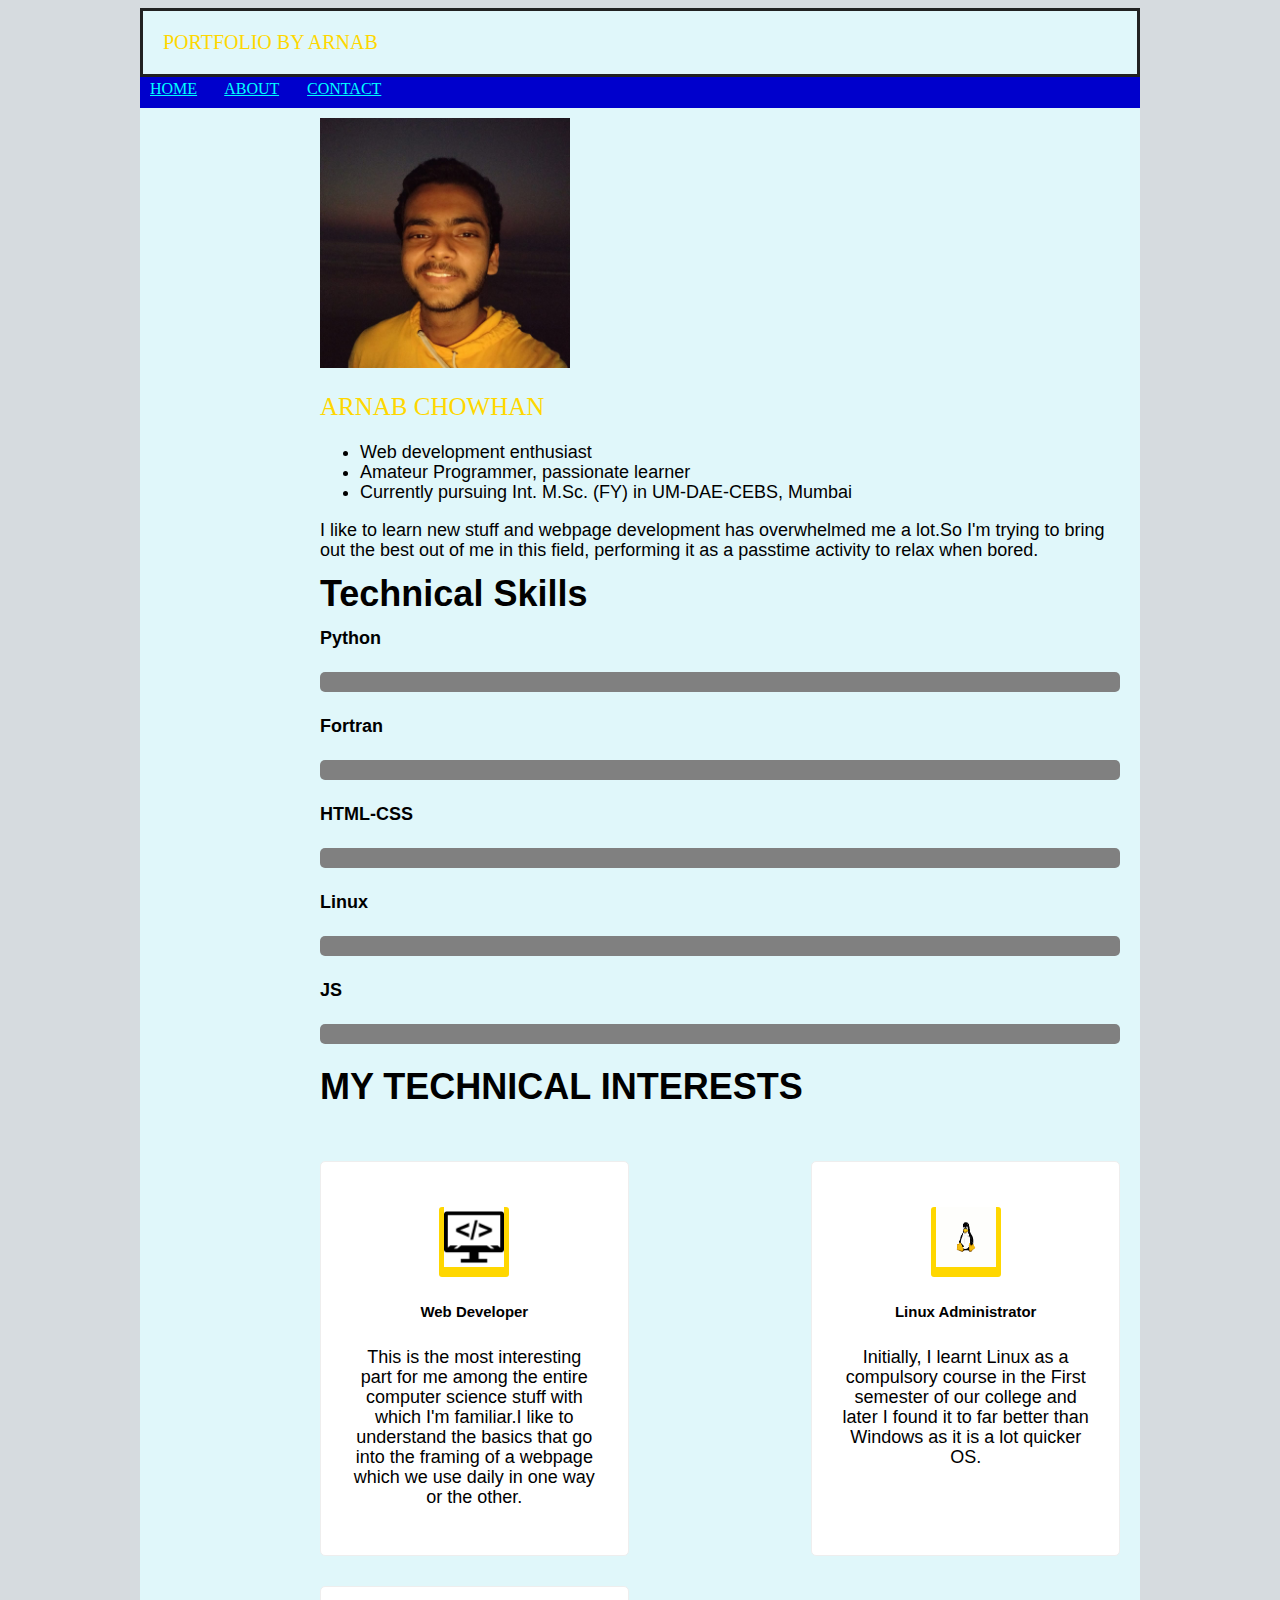
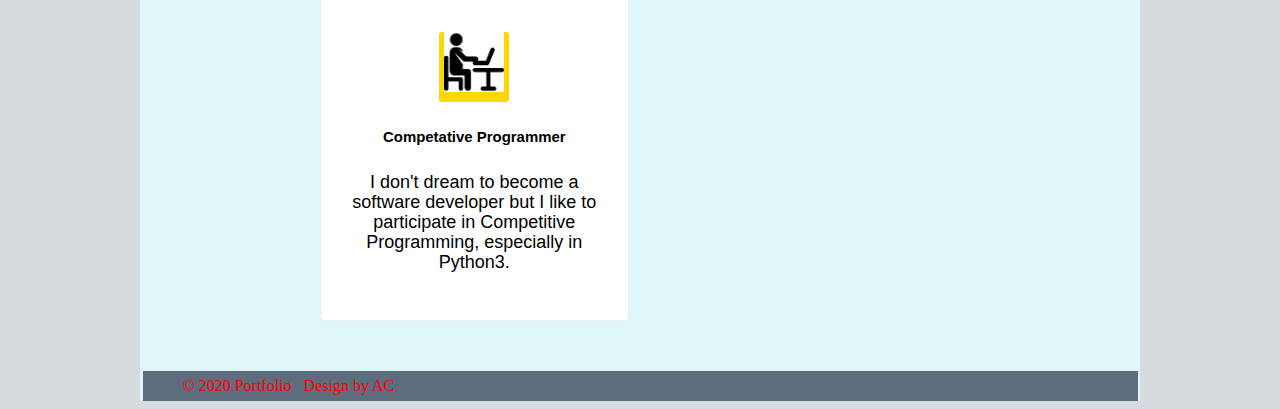
<file: about.html>
<!DOCTYPE html>
<html lang="en">
<head>
  <meta charset = "UTF-8">
  <title>About Me</title>
  <link rel = "stylesheet" href = "style2.css">
</head>
<body>
  <div class = "container">
    <header class = "header">
      <a class = "linktitle" href = "index.html">PORTFOLIO BY ARNAB</a>
    </header>
    <nav class = "menu">
      <a href = "index.html">HOME</a> &nbsp;    &nbsp;   &nbsp;
      <a href = "about.html">ABOUT</a>  &nbsp;    &nbsp;   &nbsp;
      <a href = "contact.html">CONTACT</a>
    </nav>
    <article class = "main">
      <img  id = "image" src = "ac.jpg"  width = 250px height = 250px>
      <p class = "ac">ARNAB CHOWHAN</p>
      <ul>
      <li>Web development enthusiast</li>
      <li>Amateur Programmer, passionate learner</li>
      <li>Currently pursuing Int. M.Sc. (FY) in UM-DAE-CEBS, Mumbai</li>
      </ul>
      <p class = "ac2">I like to learn new stuff and webpage development has overwhelmed me a lot.So I'm trying to bring out the best out of me in this field, performing it as a passtime activity to relax when bored.</p>
      <h1>Technical Skills</h1>
      <h4>Python</h4>
      <div class = "progress">
        <div class = "color" style = "width:65%"></div>
      </div>
      <h4>Fortran</h4>
      <div class = "progress">
        <div class = "color" style = "width:40%"></div>
      </div>
      <h4>HTML-CSS</h4>
      <div class = "progress">
        <div class = "color" style = "width:50%"></div>
      </div>
      <h4>Linux</h4>
      <div class = "progress">
        <div class = "color" style = "width:40%"></div>
      </div>
      <h4>JS</h4>
      <div class = "progress">
        <div class = "color" style = "width:10%"></div>
      </div>
<section class="services">
    <div class="container2">
        <div class="row">
            <div class="section-title text-center">
                <h1>MY TECHNICAL INTERESTS</h1>
            </div>
        </div>
        <div class="row">
            <div class="service-content">

                    <div class="box">

                        <div class="icon">
                          <a href = "https://en.wikipedia.org/wiki/Web_development" target = "_blank"><img src = "wd.png" width = 60px height = 60px></a>
                        </div>
                        <h5>Web Developer</h5>
                        <p>This is the most interesting part for  me among the  entire computer science stuff with which I'm familiar.I like to understand the basics that go into the framing of a webpage which we use daily in one way or the other.
                        </p>
                    </div>
                    <div class="box">
                        <div class="icon">
                            <a href = "https://en.wikipedia.org/wiki/Linux" target = "_blank"><img src = "la.png" width = 60px height = 60px></a>
                        </div>
                        <h5>Linux Administrator</h5>
                        <p> Initially, I learnt Linux as a compulsory course in the  First semester of our college and later I found it to far better than Windows as it is a lot quicker OS.
                        </p>
                    </div>
                    <div class="box text-center">
                        <div class="icon">
                            <a href = "https://en.wikipedia.org/wiki/Competitive_programming" target = "_blank"><img src = "prog.png" width = 60px height = 60px></a>
                        </div>
                        <h5>Competative Programmer</h5>
                        <p> I don't dream to become a software developer but I like to participate in Competitive Programming, especially in Python3.
                        </p>



                </div>
            </div>

        </div>
    </div>
</section>












    </article>
    <footer>
      &copy; 2020 Portfolio &nbsp; Design by AC
    </footer>
    </div>

</body>
</html>
</file>
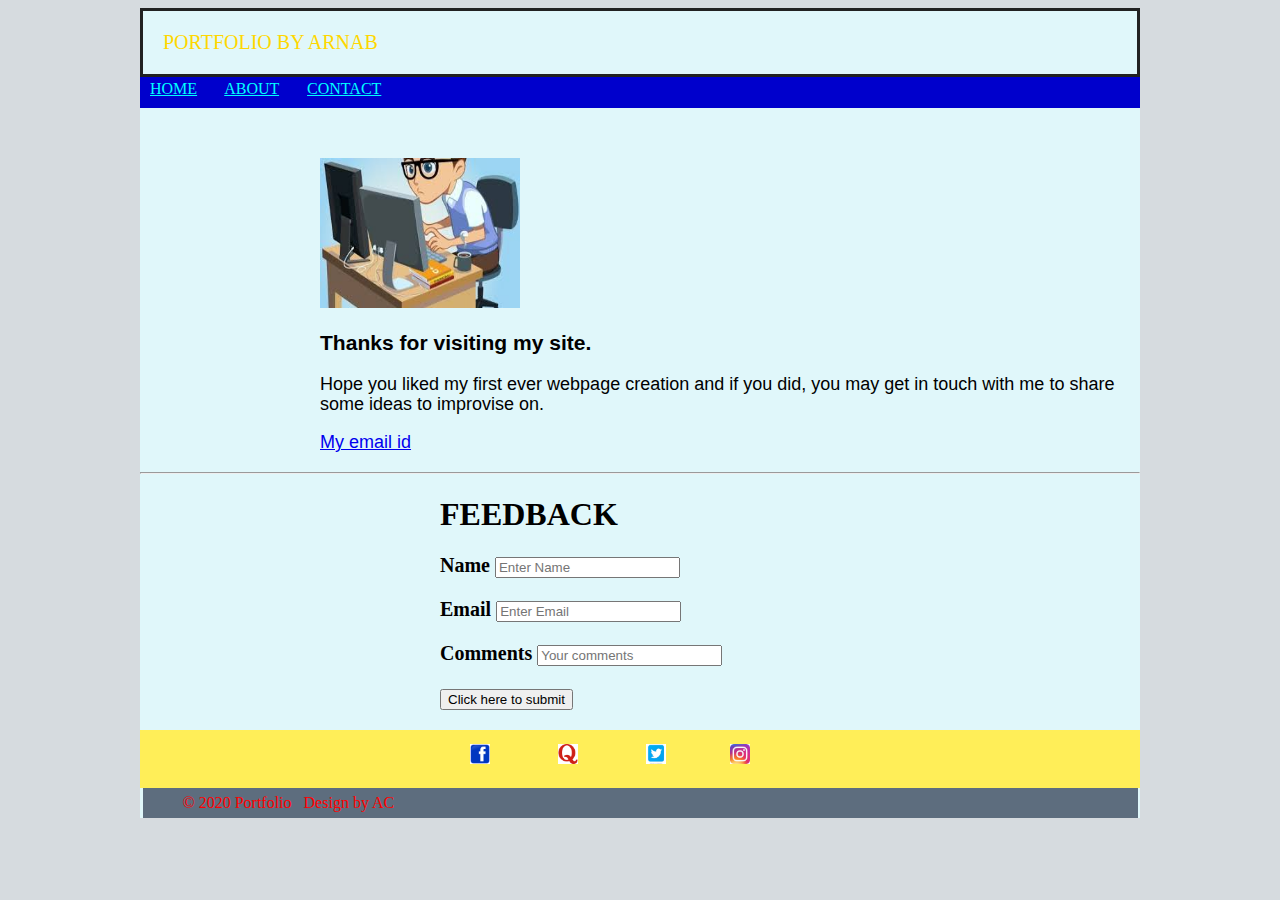
<file: contact.html>
<!DOCTYPE html>
<html lang="en">
<head>
  <meta charset = "UTF-8">
  <title>Contact</title>
  <link rel = "stylesheet" href = "style3.css">
</head>
<body>
  <div class = "container">
    <header class = "header">
      <a class = "linktitle" href = "index.html">PORTFOLIO BY ARNAB</a>
    </header>
    <nav class = "menu">
      <a href = "index.html">HOME</a> &nbsp;    &nbsp;   &nbsp;
      <a href = "about.html">ABOUT</a>  &nbsp;    &nbsp;   &nbsp;
      <a href = "contact.html">CONTACT</a>
    </nav>
    <article class = "main">
      <img src = "download.jpg" width =200px height = 150px>
      <h3 class = "yeah">Thanks for visiting my site.</h3>
      <p> Hope you liked my first ever webpage creation and if you did, you may get in touch with me to share some ideas to improvise on.</p>
      <a class = "noah" href = "mailto:kingarnab01@gmail.com">My email id</a>

</article>
<hr>


    <h1 class = "apj">FEEDBACK</h1>
    <form class = "jain" action = "https://mailthis.to/kingarnab01@gmail.com" method = "POST"  encType="multipart/form-data">
        <p>Name
          <input type="text" name = "name" placeholder = "Enter Name">
        </p>
        <p>Email
          <input name = "_replyto" type="email" placeholder = "Enter Email">
        </p>
        <p>Comments
          <input type="text" name = "message" placeholder = "Your comments">
        </p>
        <p>
          <input type="submit" name="Submit" value = "Click here to submit">
        </p>
      </form>
      <nav class = "klkl">
        <a href = "https://www.facebook.com/public/Arnab-Chowhan"><img src = "fb.png" width = 20px height = 20px></a> &nbsp; &nbsp; &nbsp; &nbsp; &nbsp; &nbsp; &nbsp; &nbsp;
        <a href = "https://www.quora.com/profile/Arnab-Chowhan"><img src = "qu.png" width = 20px height = 20px></a> &nbsp; &nbsp; &nbsp; &nbsp; &nbsp; &nbsp; &nbsp; &nbsp;
        <a href = "https://twitter.com/ArnabChowhan"><img src = "tw.png" width = 20px height = 20px></a>&nbsp; &nbsp; &nbsp; &nbsp; &nbsp; &nbsp; &nbsp; &nbsp;
        <a href = "https://www.instagram.com/virarnab_/"><img src = "ig.png" width = 20px height = 20px></a>
      </nav>

    <footer>
      &copy; 2020 Portfolio &nbsp; Design by AC
    </footer>
</div>

</body>
</html>
</file>
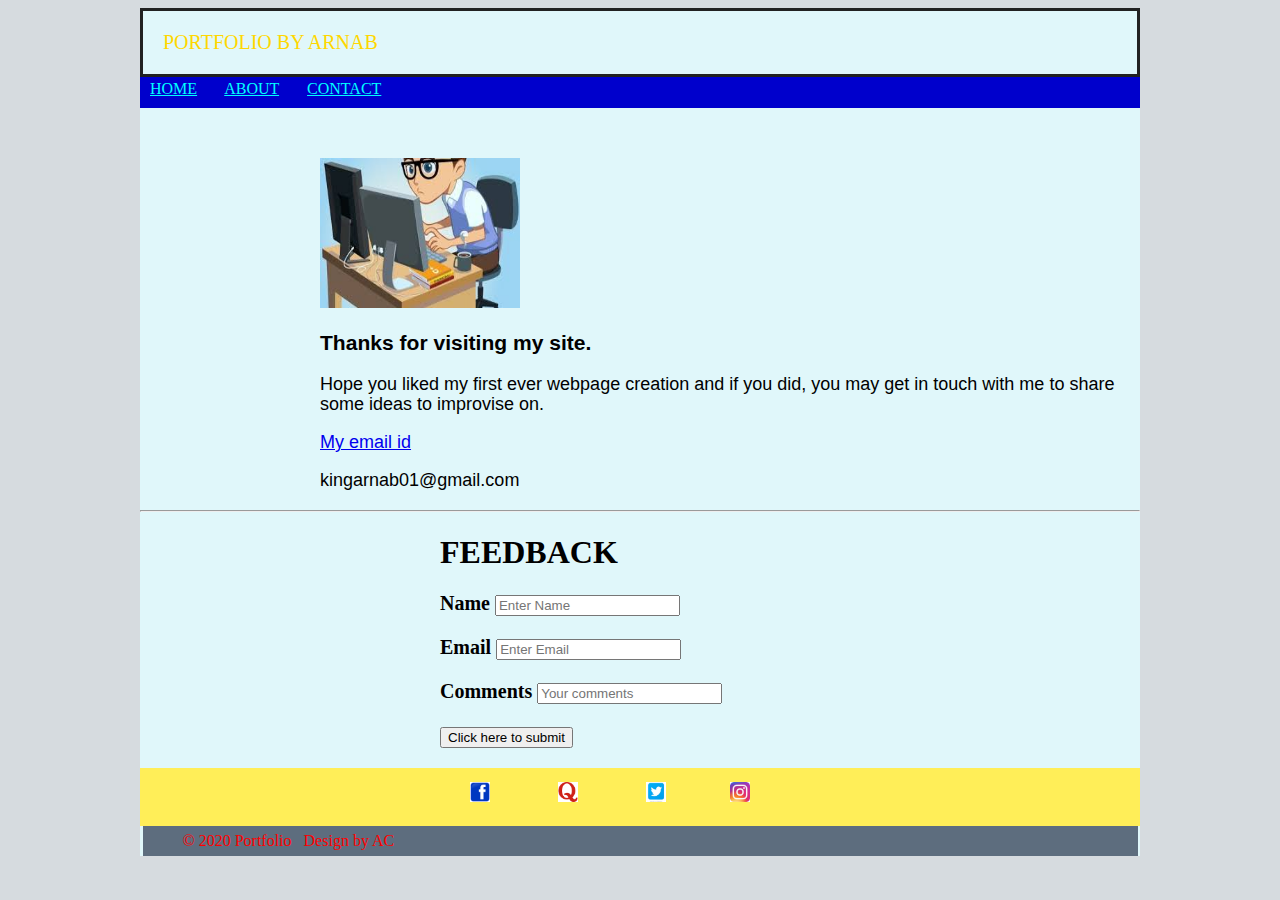
<file: contact2.html>
<!DOCTYPE html>
<html lang="en">
<head>
  <meta charset = "UTF-8">
  <title>Contact</title>
  <link rel = "stylesheet" href = "style3.css">
</head>
<body>
  <div class = "container">
    <header class = "header">
      <a class = "linktitle" href = "index.html">PORTFOLIO BY ARNAB</a>
    </header>
    <nav class = "menu">
      <a href = "index.html">HOME</a> &nbsp;    &nbsp;   &nbsp;
      <a href = "about.html">ABOUT</a>  &nbsp;    &nbsp;   &nbsp;
      <a href = "contact.html">CONTACT</a>
    </nav>
    <article class = "main">
      <img src = "download.jpg" width =200px height = 150px>
      <h3 class = "yeah">Thanks for visiting my site.</h3>
      <p> Hope you liked my first ever webpage creation and if you did, you may get in touch with me to share some ideas to improvise on.</p>
      <a class = "noah" href = "contact.html">My email id</a>
      <p> kingarnab01@gmail.com</p>

</article>
<hr>


    <h1 class = "apj">FEEDBACK</h1>
    <form class = "jain" action = "sth.php" method = "post">
        <p>Name
          <input type="text" placeholder = "Enter Name">
        </p>
        <p>Email
          <input name = "email" type="email" placeholder = "Enter Email">
        </p>
        <p>Comments
          <input type="text" placeholder = "Your comments">
        </p>
        <p>
          <input type="submit" name="Submit" value = "Click here to submit">
        </p>
      </form>
      <nav class = "klkl">
        <a href = "https://www.facebook.com/public/Arnab-Chowhan"><img src = "fb.png" width = 20px height = 20px></a> &nbsp; &nbsp; &nbsp; &nbsp; &nbsp; &nbsp; &nbsp; &nbsp;
        <a href = "https://www.quora.com/profile/Arnab-Chowhan"><img src = "qu.png" width = 20px height = 20px></a> &nbsp; &nbsp; &nbsp; &nbsp; &nbsp; &nbsp; &nbsp; &nbsp;
        <a href = "https://twitter.com/ArnabChowhan"><img src = "tw.png" width = 20px height = 20px></a>&nbsp; &nbsp; &nbsp; &nbsp; &nbsp; &nbsp; &nbsp; &nbsp;
        <a href = "https://www.instagram.com/virarnab_/"><img src = "ig.png" width = 20px height = 20px></a>
      </nav>

    <footer>
      &copy; 2020 Portfolio &nbsp; Design by AC
    </footer>
</div>

</body>
</html>
</file>
<file: style2.css>
body{
    background: #D6DBDF;
}


.container{
  width : 1000px;
  margin : 0 auto;
  background : #E0F7FA;
}
.header{
  padding : 20px;
  border : 3px solid #212121;

}
.menu{
  background : #0000CC;
  padding: 3px 0 10px 10px;
}
.menu a{
  color : #00FFFF;

}
.menu a:hover{
  color : black;
}
.main{
  padding-right: 20px;
  margin : 0 0 20px 180px;
  line-height: 20px;
  font-size: 18px;
  color : black;
  font-style: normal;
  font-family: arial;

}
footer{
  padding: 6px 40px 6px 40px;
  background : #5D6D7E;
  width: 915px;
  margin : 0 auto;
  color : red;
  }
.linktitle{
  text-decoration: none;
  font-size: 20px;
  color : gold;

}

#image{
  padding-top: 10px;
}
.ac{
  font-size: 25px;
  color : gold;
  font-style: normal;
  font-family: fantasy;
}
.progress:hover .color{

  height: 100%;
  color: #fff;
  text-align: center;
  background: blue;
}

.progress{
  overflow: hidden;
  height: 20px;
  background: grey;
  border-radius: 5px;
  margin-bottom: 0.6rem;
}
.container2 {
    max-width: 1140px;
    margin: auto;
}
.row {
    display: flex;
    flex-wrap: wrap;
}
.section-title {
    flex: 0 0 100%;
    max-width: 100%;
    margin-bottom: 40px;
}
.services .service-content {
    flex: 0 0 100%;
    max-width: 100%;
    display: flex;
    flex-wrap: wrap;
    justify-content: space-between;
}
.services .service-content .box {
    color : black;
    background-color: white;
    padding: 30px;
    flex: 0 0 calc(33.33% - 20px);
    max-width: calc(33.33% -20px);
    margin-bottom: 30px;
    border: 1px solid #eeeeee;
    text-align: center;
    position: relative;
    border-radius: 5px;
}
.services .service-content .box .icon {
    height: 70px;
    width: 70px;
    background-color: gold;
    margin: 15px auto 20px;
    border-radius: 50%;
    text-align: center;
    border-radius: 3px;
}
.services .service-content .box .icon .fa {
    font-size: 25px;
    color: white;
    line-height: 60px;
}
.fa {
    display: inline-block;
    font: normal normal normal 14px/1 FontAwesome;
    text-rendering: auto;
    -webkit-font-smoothing: antialiased;
}
.services .service-content .box .icon:hover {
  background-color: red;
}
.services .service-content .box:hover {
    color : white;
    background-color: black;
  }
.end{
  float : right;
}
.noah{
 line-height: 30px;
}
.noah a:hover{
  color : black;
}
.klkl{
  line-height: 50px;
  background-color: #FFEE58;
  padding-left: 330px;
  padding-top: 4px;
  padding-bottom: 4px;
}



.apj{
  padding-left: 300px;
}
.jain{
  padding-left: 300px;
  font-size: 20px;
  font-weight: bold;
}
</file>
<file: style3.css>
body{
    background: #D6DBDF;
}
.container{
  width : 1000px;
  margin : 0 auto;
  background : #E0F7FA;
}
.header{
  padding : 20px;
  border : 3px solid #212121;

}
.menu{
  background : #0000CC;
  padding: 3px 0 10px 10px;
}
.menu a{
  color : #00FFFF;

}
.menu a:hover{
  color : black;
}
.main{
  padding-top: 50px;
  padding-right: 20px;
  margin : 0 0 20px 180px;
  line-height: 20px;
  font-size: 18px;
  color : black;
  font-style: normal;
  font-family: arial;

}
footer{
  padding: 6px 40px 6px 40px;
  background : #5D6D7E;
  width: 915px;
  margin : 0 auto;
  color : red;
  }
  .linktitle{
    text-decoration: none;
    font-size: 20px;
    color : gold;

  }
  .klkl{
    line-height: 50px;
    background-color: #FFEE58;
    padding-left: 330px;
    padding-top: 4px;
    padding-bottom: 4px;
  }



  .apj{
    padding-left: 300px;
  }
  .jain{
    padding-left: 300px;
    font-size: 20px;
    font-weight: bold;
  }
.main a:hover{
  colour : red;
}
</file>
